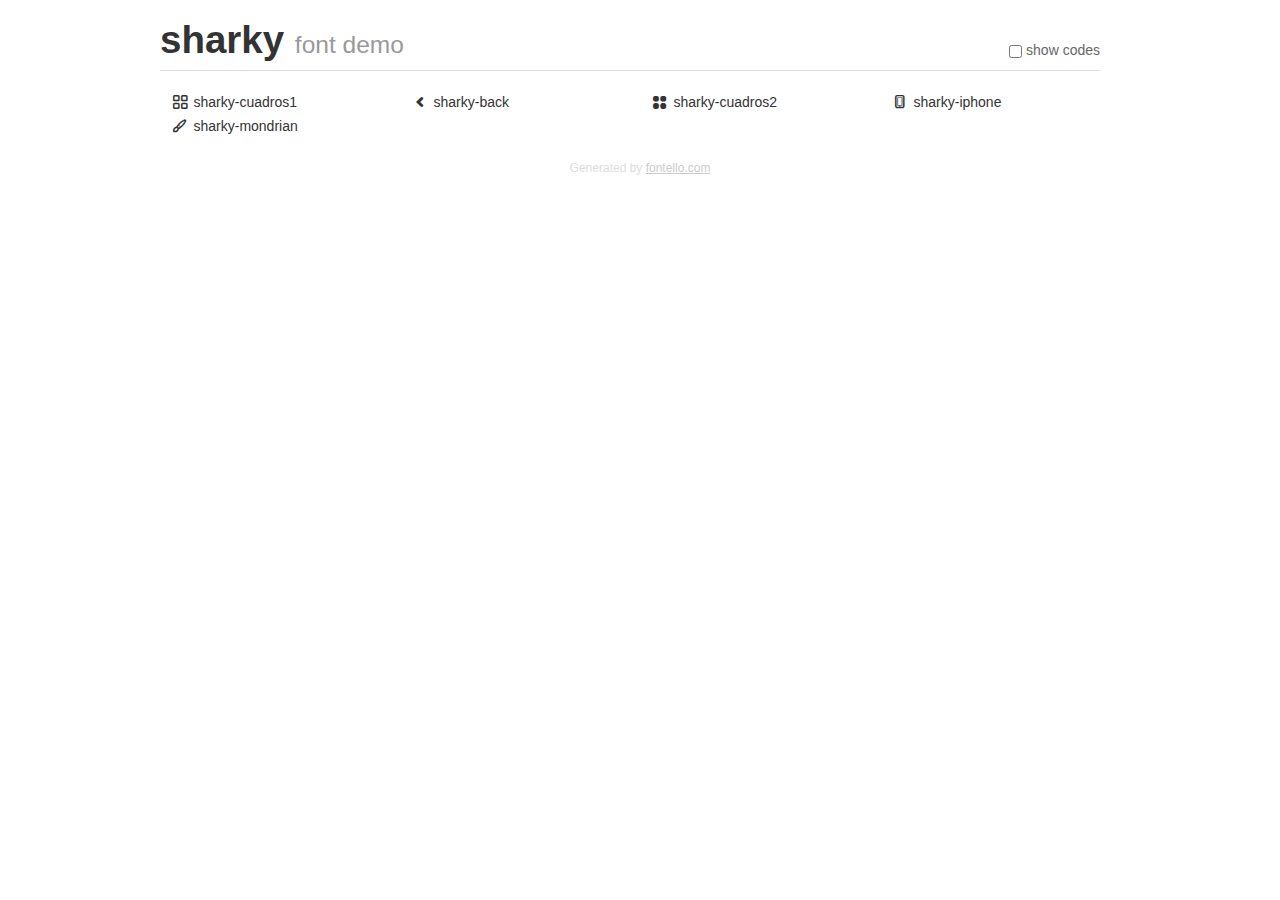
<file: fonts/demo.html>
<!DOCTYPE html>
<html>
  <head><!--[if lt IE 9]><script language="javascript" type="text/javascript" src="//html5shim.googlecode.com/svn/trunk/html5.js"></script><![endif]-->
    <meta charset="UTF-8"><style>/*
 * Bootstrap v2.2.1
 *
 * Copyright 2012 Twitter, Inc
 * Licensed under the Apache License v2.0
 * http://www.apache.org/licenses/LICENSE-2.0
 *
 * Designed and built with all the love in the world @twitter by @mdo and @fat.
 */
.clearfix {
  *zoom: 1;
}
.clearfix:before,
.clearfix:after {
  display: table;
  content: "";
  line-height: 0;
}
.clearfix:after {
  clear: both;
}
html {
  font-size: 100%;
  -webkit-text-size-adjust: 100%;
  -ms-text-size-adjust: 100%;
}
a:focus {
  outline: thin dotted #333;
  outline: 5px auto -webkit-focus-ring-color;
  outline-offset: -2px;
}
a:hover,
a:active {
  outline: 0;
}
button,
input,
select,
textarea {
  margin: 0;
  font-size: 100%;
  vertical-align: middle;
}
button,
input {
  *overflow: visible;
  line-height: normal;
}
button::-moz-focus-inner,
input::-moz-focus-inner {
  padding: 0;
  border: 0;
}
body {
  margin: 0;
  font-family: "Helvetica Neue", Helvetica, Arial, sans-serif;
  font-size: 14px;
  line-height: 20px;
  color: #333;
  background-color: #fff;
}
a {
  color: #08c;
  text-decoration: none;
}
a:hover {
  color: #005580;
  text-decoration: underline;
}
.row {
  margin-left: -20px;
  *zoom: 1;
}
.row:before,
.row:after {
  display: table;
  content: "";
  line-height: 0;
}
.row:after {
  clear: both;
}
[class*="span"] {
  float: left;
  min-height: 1px;
  margin-left: 20px;
}
.container,
.navbar-static-top .container,
.navbar-fixed-top .container,
.navbar-fixed-bottom .container {
  width: 940px;
}
.span12 {
  width: 940px;
}
.span11 {
  width: 860px;
}
.span10 {
  width: 780px;
}
.span9 {
  width: 700px;
}
.span8 {
  width: 620px;
}
.span7 {
  width: 540px;
}
.span6 {
  width: 460px;
}
.span5 {
  width: 380px;
}
.span4 {
  width: 300px;
}
.span3 {
  width: 220px;
}
.span2 {
  width: 140px;
}
.span1 {
  width: 60px;
}
[class*="span"].pull-right,
.row-fluid [class*="span"].pull-right {
  float: right;
}
.container {
  margin-right: auto;
  margin-left: auto;
  *zoom: 1;
}
.container:before,
.container:after {
  display: table;
  content: "";
  line-height: 0;
}
.container:after {
  clear: both;
}
p {
  margin: 0 0 10px;
}
.lead {
  margin-bottom: 20px;
  font-size: 21px;
  font-weight: 200;
  line-height: 30px;
}
small {
  font-size: 85%;
}
h1 {
  margin: 10px 0;
  font-family: inherit;
  font-weight: bold;
  line-height: 20px;
  color: inherit;
  text-rendering: optimizelegibility;
}
h1 small {
  font-weight: normal;
  line-height: 1;
  color: #999;
}
h1 {
  line-height: 40px;
}
h1 {
  font-size: 38.5px;
}
h1 small {
  font-size: 24.5px;
}
body {
  margin-top: 90px;
}
.header {
  position: fixed;
  top: 0;
  left: 50%;
  margin-left: -480px;
  background-color: #fff;
  border-bottom: 1px solid #ddd;
  padding-top: 10px;
  z-index: 10;
}
.footer {
  color: #ddd;
  font-size: 12px;
  text-align: center;
  margin-top: 20px;
}
.footer a {
  color: #ccc;
  text-decoration: underline;
}
.the-icons {
  font-size: 14px;
  line-height: 24px;
}
.switch {
  position: absolute;
  right: 0;
  bottom: 10px;
  color: #666;
}
.switch input {
  margin-right: 0.3em;
}
.codesOn .i-name {
  display: none;
}
.codesOn .i-code {
  display: inline;
}
.i-code {
  display: none;
}
@font-face {
      font-family: 'sharky';
      src: url('./font/sharky.eot?12521838');
      src: url('./font/sharky.eot?12521838#iefix') format('embedded-opentype'),
           url('./font/sharky.woff?12521838') format('woff'),
           url('./font/sharky.ttf?12521838') format('truetype'),
           url('./font/sharky.svg?12521838#sharky') format('svg');
      font-weight: normal;
      font-style: normal;
    }
     
     
    .demo-icon
    {
      font-family: "sharky";
      font-style: normal;
      font-weight: normal;
      speak: none;
     
      display: inline-block;
      text-decoration: inherit;
      width: 1em;
      margin-right: .2em;
      text-align: center;
      /* opacity: .8; */
     
      /* For safety - reset parent styles, that can break glyph codes*/
      font-variant: normal;
      text-transform: none;
     
      /* fix buttons height, for twitter bootstrap */
      line-height: 1em;
     
      /* Animation center compensation - margins should be symmetric */
      /* remove if not needed */
      margin-left: .2em;
     
      /* You can be more comfortable with increased icons size */
      /* font-size: 120%; */
     
      /* Font smoothing. That was taken from TWBS */
      -webkit-font-smoothing: antialiased;
      -moz-osx-font-smoothing: grayscale;
     
      /* Uncomment for 3D effect */
      /* text-shadow: 1px 1px 1px rgba(127, 127, 127, 0.3); */
    }
     </style>
    <link rel="stylesheet" href="css/animation.css"><!--[if IE 7]><link rel="stylesheet" href="css/sharky-ie7.css"><![endif]-->
    <script>
      function toggleCodes(on) {
        var obj = document.getElementById('icons');
      
        if (on) {
          obj.className += ' codesOn';
        } else {
          obj.className = obj.className.replace(' codesOn', '');
        }
      }
      
    </script>
  </head>
  <body>
    <div class="container header">
      <h1>
        sharky
         <small>font demo</small>
      </h1>
      <label class="switch">
        <input type="checkbox" onclick="toggleCodes(this.checked)">show codes
      </label>
    </div>
    <div id="icons" class="container">
      <div class="row">
        <div title="Code: 0xe800" class="the-icons span3"><i class="demo-icon sharky-cuadros1">&#xe800;</i> <span class="i-name">sharky-cuadros1</span><span class="i-code">0xe800</span></div>
        <div title="Code: 0xe801" class="the-icons span3"><i class="demo-icon sharky-back">&#xe801;</i> <span class="i-name">sharky-back</span><span class="i-code">0xe801</span></div>
        <div title="Code: 0xe802" class="the-icons span3"><i class="demo-icon sharky-cuadros2">&#xe802;</i> <span class="i-name">sharky-cuadros2</span><span class="i-code">0xe802</span></div>
        <div title="Code: 0xe803" class="the-icons span3"><i class="demo-icon sharky-iphone">&#xe803;</i> <span class="i-name">sharky-iphone</span><span class="i-code">0xe803</span></div>
      </div>
      <div class="row">
        <div title="Code: 0xe804" class="the-icons span3"><i class="demo-icon sharky-mondrian">&#xe804;</i> <span class="i-name">sharky-mondrian</span><span class="i-code">0xe804</span></div>
      </div>
    </div>
    <div class="container footer">Generated by <a href="http://fontello.com">fontello.com</a></div>
  </body>
</html>
</file>
<file: fonts/css/sharky-ie7.css>
[class^="sharky-"], [class*=" sharky-"] {
  font-family: 'sharky';
  font-style: normal;
  font-weight: normal;
 
  /* fix buttons height */
  line-height: 1em;
 
  /* you can be more comfortable with increased icons size */
  /* font-size: 120%; */
}
 
.sharky-cuadros1 { *zoom: expression( this.runtimeStyle['zoom'] = '1', this.innerHTML = '&#xe800;&nbsp;'); }
.sharky-back { *zoom: expression( this.runtimeStyle['zoom'] = '1', this.innerHTML = '&#xe801;&nbsp;'); }
.sharky-cuadros2 { *zoom: expression( this.runtimeStyle['zoom'] = '1', this.innerHTML = '&#xe802;&nbsp;'); }
.sharky-iphone { *zoom: expression( this.runtimeStyle['zoom'] = '1', this.innerHTML = '&#xe803;&nbsp;'); }
.sharky-mondrian { *zoom: expression( this.runtimeStyle['zoom'] = '1', this.innerHTML = '&#xe804;&nbsp;'); }
</file>
<file: fonts/css/animation.css>
/*
   Animation example, for spinners
*/
.animate-spin {
  -moz-animation: spin 2s infinite linear;
  -o-animation: spin 2s infinite linear;
  -webkit-animation: spin 2s infinite linear;
  animation: spin 2s infinite linear;
  display: inline-block;
}
@-moz-keyframes spin {
  0% {
    -moz-transform: rotate(0deg);
    -o-transform: rotate(0deg);
    -webkit-transform: rotate(0deg);
    transform: rotate(0deg);
  }

  100% {
    -moz-transform: rotate(359deg);
    -o-transform: rotate(359deg);
    -webkit-transform: rotate(359deg);
    transform: rotate(359deg);
  }
}
@-webkit-keyframes spin {
  0% {
    -moz-transform: rotate(0deg);
    -o-transform: rotate(0deg);
    -webkit-transform: rotate(0deg);
    transform: rotate(0deg);
  }

  100% {
    -moz-transform: rotate(359deg);
    -o-transform: rotate(359deg);
    -webkit-transform: rotate(359deg);
    transform: rotate(359deg);
  }
}
@-o-keyframes spin {
  0% {
    -moz-transform: rotate(0deg);
    -o-transform: rotate(0deg);
    -webkit-transform: rotate(0deg);
    transform: rotate(0deg);
  }

  100% {
    -moz-transform: rotate(359deg);
    -o-transform: rotate(359deg);
    -webkit-transform: rotate(359deg);
    transform: rotate(359deg);
  }
}
@-ms-keyframes spin {
  0% {
    -moz-transform: rotate(0deg);
    -o-transform: rotate(0deg);
    -webkit-transform: rotate(0deg);
    transform: rotate(0deg);
  }

  100% {
    -moz-transform: rotate(359deg);
    -o-transform: rotate(359deg);
    -webkit-transform: rotate(359deg);
    transform: rotate(359deg);
  }
}
@keyframes spin {
  0% {
    -moz-transform: rotate(0deg);
    -o-transform: rotate(0deg);
    -webkit-transform: rotate(0deg);
    transform: rotate(0deg);
  }

  100% {
    -moz-transform: rotate(359deg);
    -o-transform: rotate(359deg);
    -webkit-transform: rotate(359deg);
    transform: rotate(359deg);
  }
}
</file>
